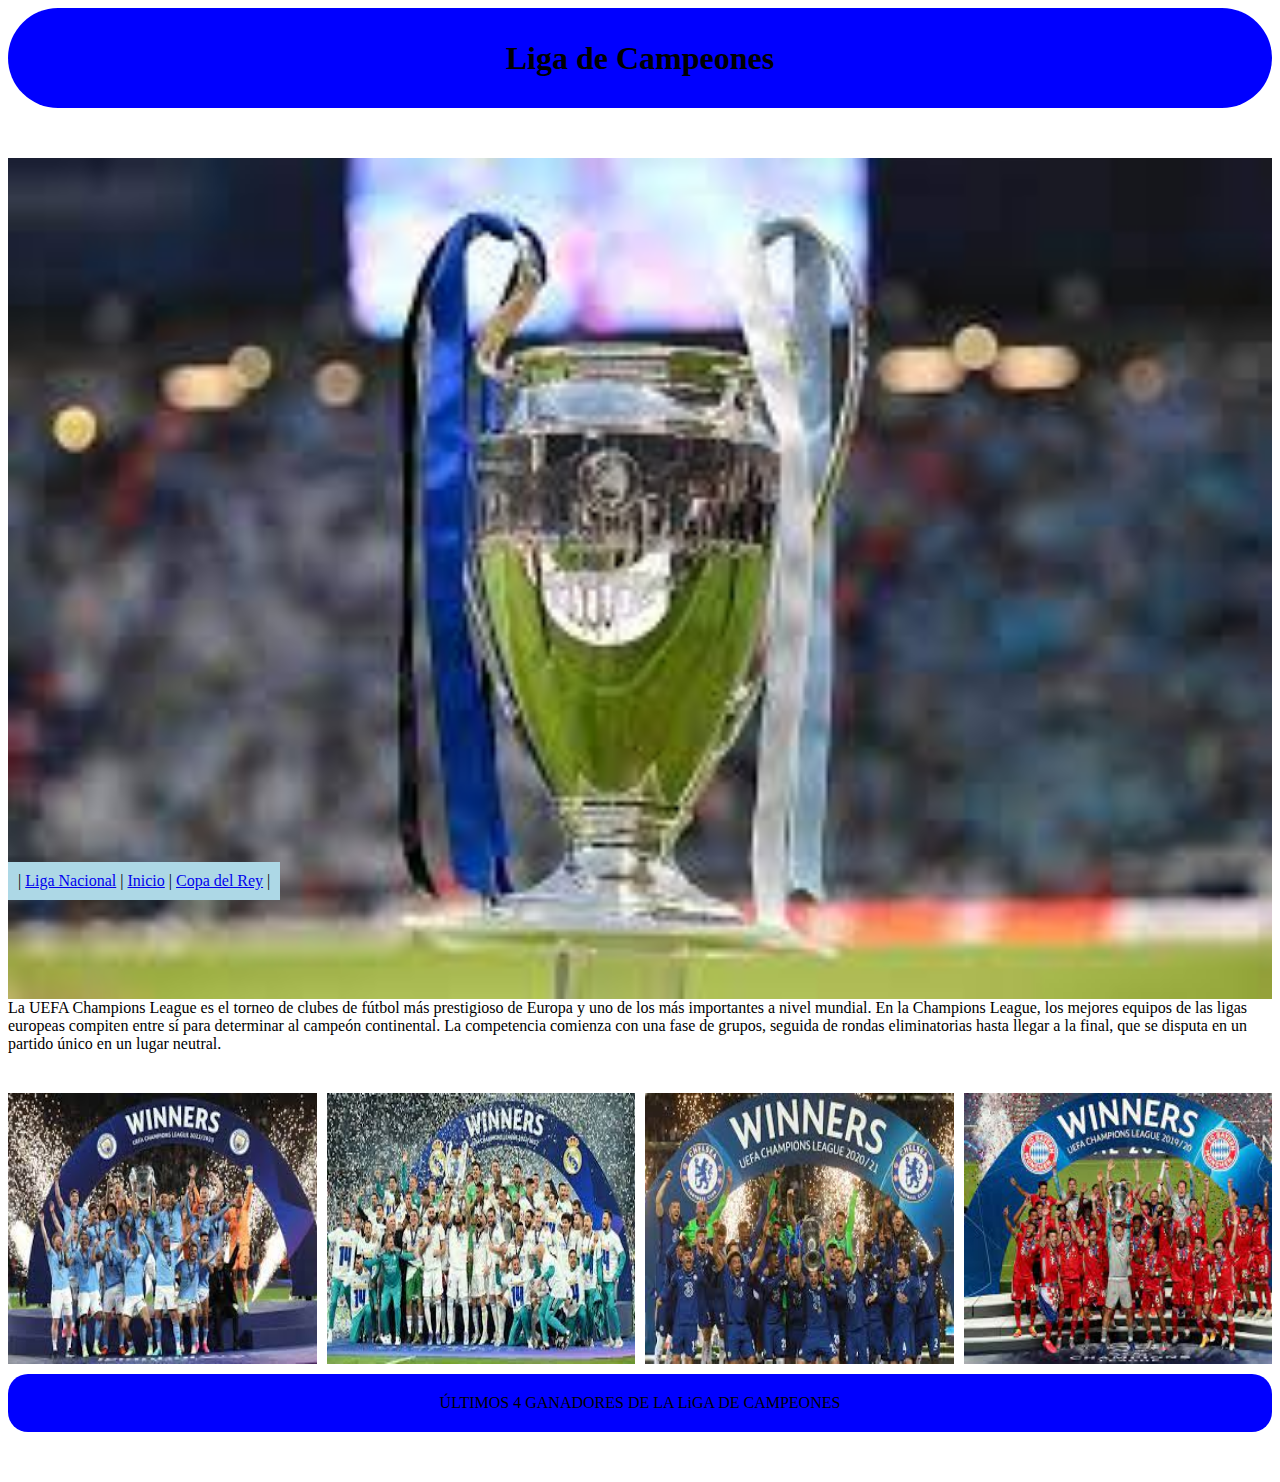
<file: campeones.html>
<!DOCTYPE html>
<html lang="en">
<head>
    <meta charset="UTF-8">
    <title>Campeones</title>
    <link rel="stylesheet" href="Estilo.css">



    <div id="Titulochamp">
        <h1>Liga de Campeones</h1>
    </div>
</head>
<body class="BodyChamp">

    <div class="section1champ">
        <div>
            <img id="escudochamp" src="[data-uri]">
            <article>
                La UEFA Champions League es el torneo de clubes de fútbol más prestigioso de Europa y uno de los más importantes a nivel mundial. En la Champions League, los mejores equipos de las ligas europeas compiten entre sí para determinar al campeón continental. La competencia comienza con una fase de grupos, seguida de rondas eliminatorias hasta llegar a la final, que se disputa en un partido único en un lugar neutral.
            </article>

            <div class="mosaico">
                <img class="imagen" src="[data-uri]" alt="Imagen 1">



                <img class="imagen" src="[data-uri]" alt="Imagen 2">



                <img class="imagen" src="[data-uri]" alt="Imagen 3">
                <img class="imagen" src="[data-uri]" alt="Imagen 4">
            </div>
            <article id="ganadoreschamp">
                ÚLTIMOS 4 GANADORES DE LA LiGA DE CAMPEONES
            </article>
        </div>
        <div id="enlacesC">
            |
            <a href="nacional.html">Liga Nacional</a>
            |
            <a href="index.html">Inicio</a>
            |
            <a href="copa.html">Copa del Rey</a>
            |

         </div> 
    </div>
</body>
</file>
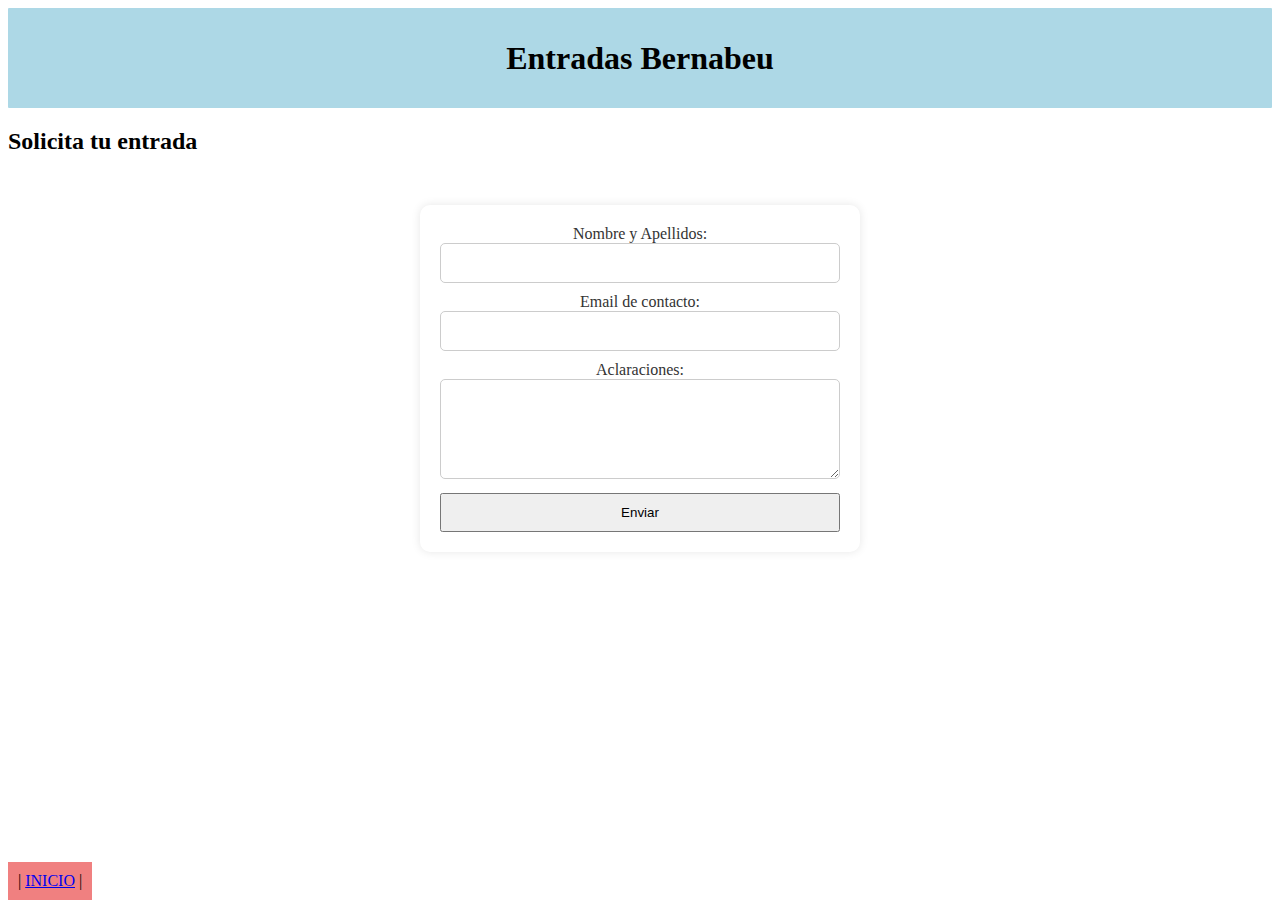
<file: formulario.html>
<!DOCTYPE html>
<html lang="en">
<head>
    <meta charset="UTF-8">
    <title>Formulario</title>
    <link rel="stylesheet" href="Estilo.css">



    <div id="TituloF">
        <h1>Entradas Bernabeu</h1>
    </div>
</head>

<body>

    <h2>Solicita tu entrada</h2>
    <div class="formestilo">
    <form action="procesar_formulario" method="post">
        <div>
            <label for="nombre">Nombre y Apellidos:</label>
            <input type="text" id="nombre" name="nombre" required>
        </div>
        <div>
            <label for="email">Email de contacto:</label>
            <input type="email" id="email" name="email" required>
        </div>
        <div>
            <label for="mensaje">Aclaraciones:</label>
            <textarea id="mensaje" name="mensaje" required></textarea>
        </div>
        <div>
            <button type="submit">Enviar</button>
        </div>
    </form>
    </div>

    <div id="enlaces">
        |
        <a href="index.html">INICIO</a>
        |


     </div> 
    
    </body>
</file>
<file: Estilo.css>
#Titulo{
        display: flex;
        border-radius:1px;
        background-color: lightblue;
        height: 100px;
        align-items: center;
        justify-content: center;
        text-align: center;
        
    }
    .Body{
        font: size 0.7em;
        
    }
    #escudo{
        width: 70%;
        margin: 10px;    
    }
 

    .section1{
        display: flex;

    }
    .section1>div{
        display: flex;
        align-items: center;
        padding-bottom:1%;
        border: 2px solid;
        flex-direction: column;
    }

    .section1>div>article{
        display: flex;
        padding-bottom:30px;
        text-align: center;
    }   
     #titulo2{
        display: flex;
        border-radius: 1px;
        background-color: lightgreen;
        height: 50px;
        align-items: center;
        justify-content: center;
    
    }
    .section2{
        display: flex;
        padding-bottom:10px;
        background-color: lightgreen;
        flex-direction: column;

    }
    
    #champions{
        width: 100%;

    }
    #liga{
        width: 100%;
    }
    #texto1{
        padding-bottom: 20px;
    }
    #enlaces {
        position: fixed;
        bottom: 0;
        left: auto;
        padding: 10px; 
        background-color: lightcoral; 
    }
    #bernabeu{
        width: 100%;
        margin-bottom: 30%;
    }
    #formulario{
        font-size: large;
    }


/*FORMULARIO*/

    #TituloF{
        display: flex;
        border-radius:1px;
        background-color: lightblue;
        height: 100px;
        align-items: center;
        justify-content: center;
        text-align: center;
    }
    #formulario{
        display:flex

    }
    .formestilo {
        width: 400px;
        margin: 50px auto;
        background-color: #fff;
        padding: 20px;
        border-radius: 10px;
        box-shadow: 0px 0px 10px rgba(0, 0, 0, 0.1);
    }

    .formestilo{
        text-align: center;
        color: #333;
    }

    .formestilo input[type="text"],
    .formestilo input[type="email"],
    .formestilo textarea {
        width: 100%;
        padding: 10px;
        margin-bottom: 10px;
        border: 1px solid #ccc;
        border-radius: 5px;
        box-sizing: border-box; /* Incluye padding y border en el ancho */
        font-size: 16px;
    }

    .formestilo textarea {
        height: 100px; /* Altura fija para el campo de texto */
    }

    .formestilo button[type="submit"] {
        width: 100%;
        padding: 10px;
     
    }


/*COPA DEL REY */
    

    #TituloC{
        display: flex;
        border-radius:50px;
        background-color: red;
        height: 100px;
        align-items: center;
        justify-content: center;
    
    }
    #escudoC{
        width: 100%;
        display: flex;
        justify-content: center;
        align-items: center;
        padding-top: 50px;
    }
    .mosaico {
        display: grid;
        grid-template-columns: repeat(auto-fit, minmax(200px, 1fr));
        grid-gap: 10px;
        padding-bottom: 50px;
    }
    .imagen {
        padding-top: 40px;
        width: 100%;
        height: 100%;

    }
    #ganadores{
        padding-top: 20px;
        border-radius: 20px;
        background-color: red;
        text-align: center;
        padding-bottom:20px;
        margin-bottom: 50px;
    }
    #enlacesC {
        position: fixed;
        left: auto;
        background-color: lightblue;
    }


/*LIGA DE CAMPEONES*/
    

    #Titulochamp{
        display: flex;
        border-radius:50px;
        background-color: blue;
        height: 100px;
        align-items: center;
        justify-content: center;
    
    }
    #escudochamp{
        width: 100%;
        display: flex;
        justify-content: center;
        align-items: center;
        padding-top: 50px;
    }
    .mosaico {
        display: grid;
        grid-template-columns: repeat(auto-fit, minmax(200px, 1fr));
        grid-gap: 10px;
        padding-bottom: 50px;
    }
    .imagen {
        padding-top: 40px;
        width: 100%;
        height: 100%;

    }
    #ganadoreschamp{
        padding-top: 20px;
        border-radius: 20px;
        background-color: blue;
        text-align: center;
        padding-bottom:20px;
        margin-bottom: 50px;
    }
    #enlacesC {
        position: fixed;
        bottom: 0;
        left: auto;
        padding: 10px; 
        background-color: lightblue; 
    }



/*LIGA NACIONAL*/


    #TituloS{
        display: flex;
        border-radius:50px;
        background-color: orange;
        height: 100px;
        align-items: center;
        justify-content: center;
    
    }
    #escudoS{
        width: 100%;
        display: flex;
        justify-content: center;
        align-items: center;
        padding-top: 50px;
    }
    .mosaico {
        display: grid;
        grid-template-columns: repeat(auto-fit, minmax(200px, 1fr));
        grid-gap: 10px;
        padding-bottom: 50px;
    }
    .imagen {
        padding-top: 40px;
        width: 100%;
        height: 100%;

    }
    #ganadoresS{
        padding-top: 20px;
        border-radius: 20px;
        background-color: orange;
        text-align: center;
        padding-bottom:20px;
        margin-bottom: 50px;
    }
    #enlacesC {
        position: fixed;
        bottom: 0;
        left: auto;
        padding: 10px; 
        background-color: lightblue; 
    }

@media (max-width:250px){
        #TituloC{
            display: flex;
            border-radius:50px;
            background-color: red;
            height: 100px;
            align-items: center;
            justify-content: center;
            font-size:90%;
        }

        }
@media (max-width:320px){
            #Titulochamp{
                display: flex;
                border-radius:50px;
                background-color: blue;
                height: 100px;
                align-items: center;
                justify-content: center;
                font-size: 65%;
            }
    
}
@media (max-width:320px){
    #TituloS{
        display: flex;
        border-radius:50px;
        background-color: orange;
        height: 100px;
        align-items: center;
        justify-content: center;
        font-size: 65%;
    }

}

@media (max-width:320px){
    #formulario{
        font-size: small;
    }
    #bernabeu{
        margin-bottom: 60%;
    }

}
</file>
